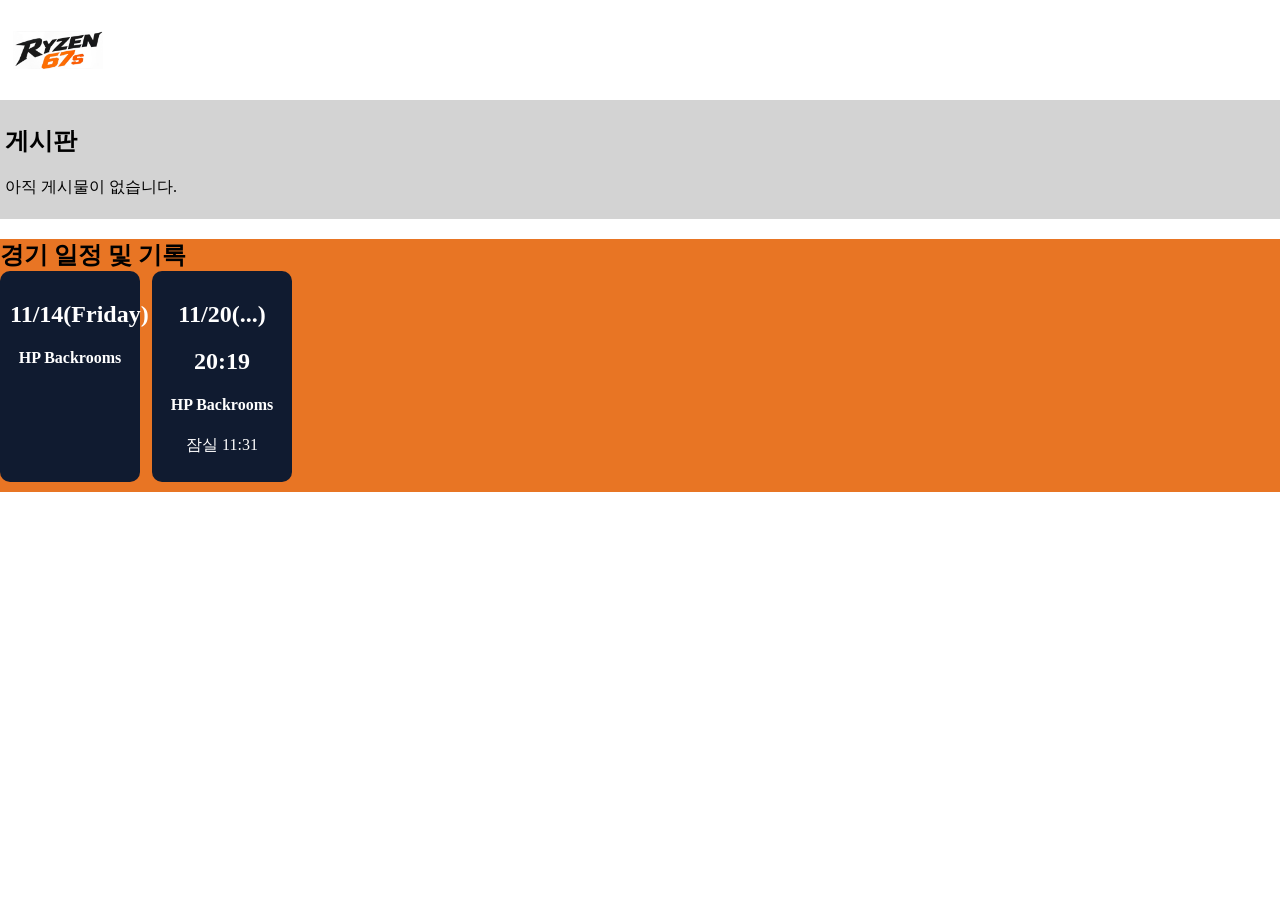
<file: index.html>
<!DOCTYPE html>
<html lang="ko">
<head>
    <meta charset="UTF-8">
    <meta name="viewport" content="width=device-width, initial-scale=1.0">
    <link rel="stylesheet" href="style.css">
    <title>Ryzen 67s</title>
</head>
<body>
    <header id="top">
        <img src="img/rogo.jpg" alt="Ryzen 67s의 공식 로고" id="title">
        <button id="loginDialog열기">로그인/회원가입</button>
        <button id="menu">☰</button>
    </header>
    <dialog id="loginDialog">
        <button class="나가기" id="loginDialog나가기">나가기</button>
        <div id="loginDialog내용">
            <h2>로그인</h2>
            <input type="text" placeholder="id">
            <input type="password" placeholder="password">
            <button id="submit">제출</button>
            <p>아직 계정이 없나요? <span id="회원가입Dialog열기">회원가입</span>으로 계정을 생성하세요!</p>
        </div>
    </dialog>
    <dialog id="회원가입Dialog">
        <button class="나가기" id="회원가입Dialog나가기">나가기</button>
        <div id="회원가입Dialog내용">
        <h2>회원가입</h2>
        <input type="text" placeholder="id">
        <input type="password" placeholder="password">
        <input type="password" placeholder="type password">
        <button id="makeUser">계정 생성</button>
        </div>
    </dialog>
    <div id="게시판">
        <h2>게시판</h2>
        <p>아직 게시물이 없습니다.</p>
    </div>
    <div id="schedule">
        <h2 class="title">경기 일정 및 기록</h2>
        <div id="scheduleCard"></div>
    </div>
    <script type="module" src="script.js"></script>
</body>
</html>
</file>
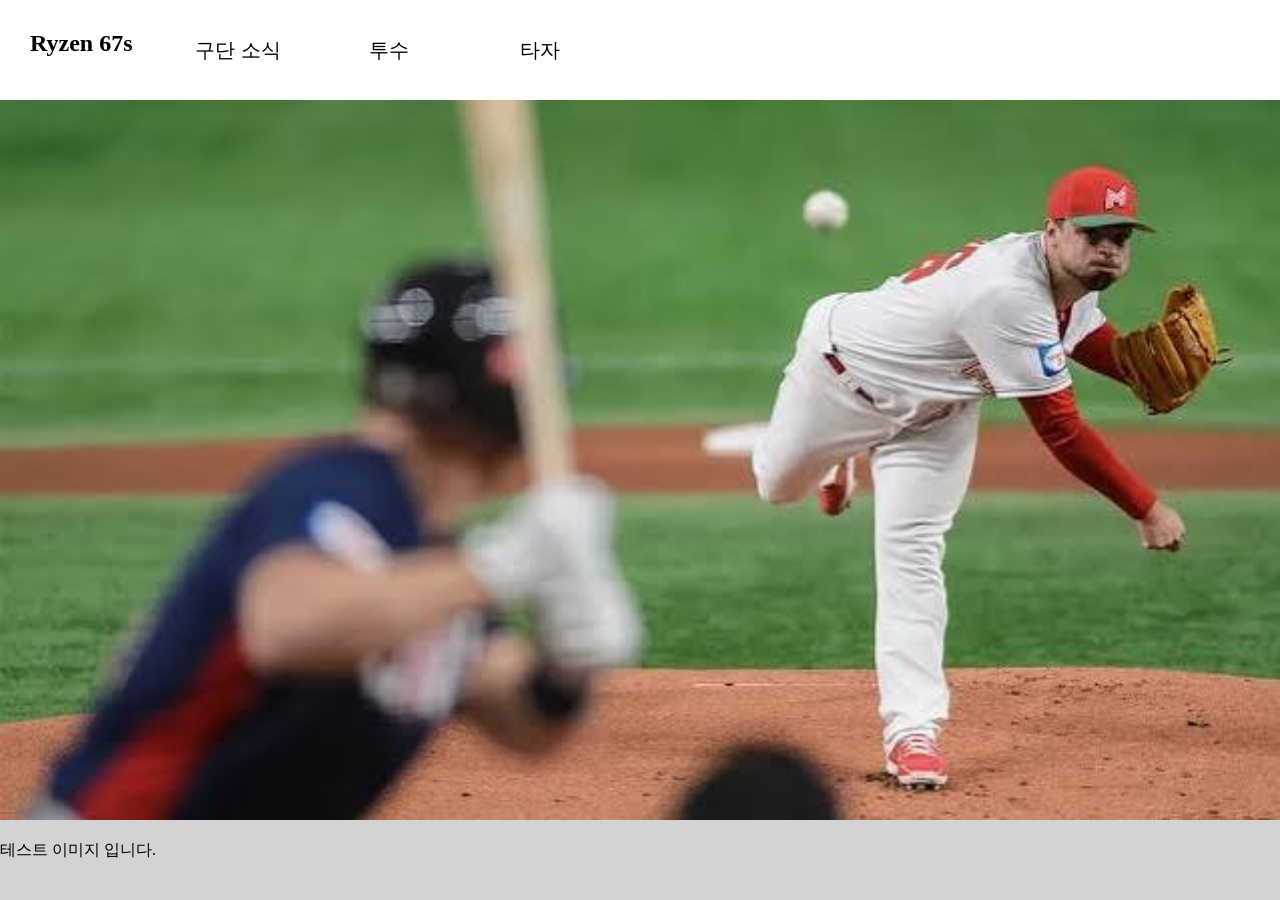
<file: Ryzen 67s.html>
<!DOCTYPE html>
<html lang="ko">
<head>
    <meta charset="UTF-8">
    <meta name="viewport" content="width=device-width, initial-scale=1.0">
    <link rel="stylesheet" href="Ryzen 67s.css">
    <title>Ryzen 67s</title>
</head>
<body>
    <div id="topBar">
        <h2 id="title">Ryzen 67s</h2>
        <button class="topBtn" id="구단소식">구단 소식</button>
        <button class="topBtn" id="투수">투수</button>
        <button class="topBtn" id="타자">타자</button>
    </div>
    <dialog id="구단소식dialog" class="topDialog">
        <p>대충 구단 소식 내용</p>
    </dialog>
    <dialog id="투수dialog" class="topDialog">
        <p>대충 투수 내용</p>
    </dialog>
    <dialog id="타자dialog" class="topDialog">
        <p>대충 타자 내용</p>
    </dialog>
    <img src="./야구.jfif" width="100%">
    <p>테스트 이미지 입니다.</p>
    <script src="Ryzen 67s.js"></script>
</body>
</html>
</file>
<file: style.css>
:root {
    --bg: white;
    --navy: #101B30;
    --orange: #E87524;/*이거 좀 어둡다 바꿔라 ㅇㅇ*/
}
@media (prefers-color-scheme: dark) {
    :root {
        --bg: #333333/*TODO - 다크모드 root*/
    }
}
body {
    background-color: var(--bg);
    margin: 0;
    padding: 0;
}
button {
    cursor: pointer;
}
#top {
    width: 100%;
    height: 100px;
    display: flex;
    background-color: var(--bg);
    justify-content: flex-end;
    align-items: center;
}
#title {
    margin: 0;
    padding: 1%;
    width: 90px;
    height: auto;
    margin-right: auto;
}
#loginDialog열기 {
    margin: 2%;
    height: 50px;
    border: none;
    background-color: var(--bg);
    color: white;
}
#loginDialog, #회원가입Dialog {
    width: 350px;
    height: 500px;
}
#loginDialog내용 {
    display: flex;
    justify-content: center;
    align-items: center;
    flex-direction: column;
    text-align: center;
    height: 95%;
    gap: 5px;
}
.나가기 {
    display: flex;
    margin-left: auto;
    justify-content: center;
    align-items: center;
    border: none;
    background-color: red;
    color: white;
}
#회원가입Dialog열기 {
    color: blue;
    text-decoration: none;
}
#회원가입Dialog열기:hover {
    color: blue;
    text-decoration: underline;
    cursor: pointer;
}
#menu {
    margin: 2%;
    height: 50px;
    border: none;
    background-color: var(--bg);
    color: white;
    font-size: 30px;
}
#회원가입Dialog내용 {
    display: flex;
    justify-content: center;
    align-items: center;
    flex-direction: column;
    text-align: center;
    height: 95%;
    gap: 5px;
}
#게시판 {
    margin: auto;
    padding: 5px;
    background-color: lightgrey;
}
#schedule {
    background-color: var(--orange);
    margin: 0 auto;
    width: 100%;
}
#scheduleCard {
    display: flex;
    gap: 12px;
    overflow-x: auto;
    padding-bottom: 10px;
}
.card {
    background-color: #101B30;
    color: white;
    border-radius: 10px;
    flex-shrink: 0;
    width: 140px;
    min-height: 180px;
    height: auto;
    border: none;
    padding: 10px;
    box-sizing: border-box;
    align-items: center;
    text-align: center;

}
.title {
    margin-bottom: auto;
}
</file>
<file: Ryzen 67s.css>
body {
    margin: 0;
    padding: 0;
    background-color: #D3D3D3;
}
#topBar {
    width: 100%;
    height: 100px;
    display: flex;
    background-color: white;
}
#title {
    margin: 0;
    padding: 30px;
}
.topBtn {
    background: none;
    margin: 2%;
    width: 100px;
    height: 50px;
    font-size: 20px;
    border: none;
}
</file>
